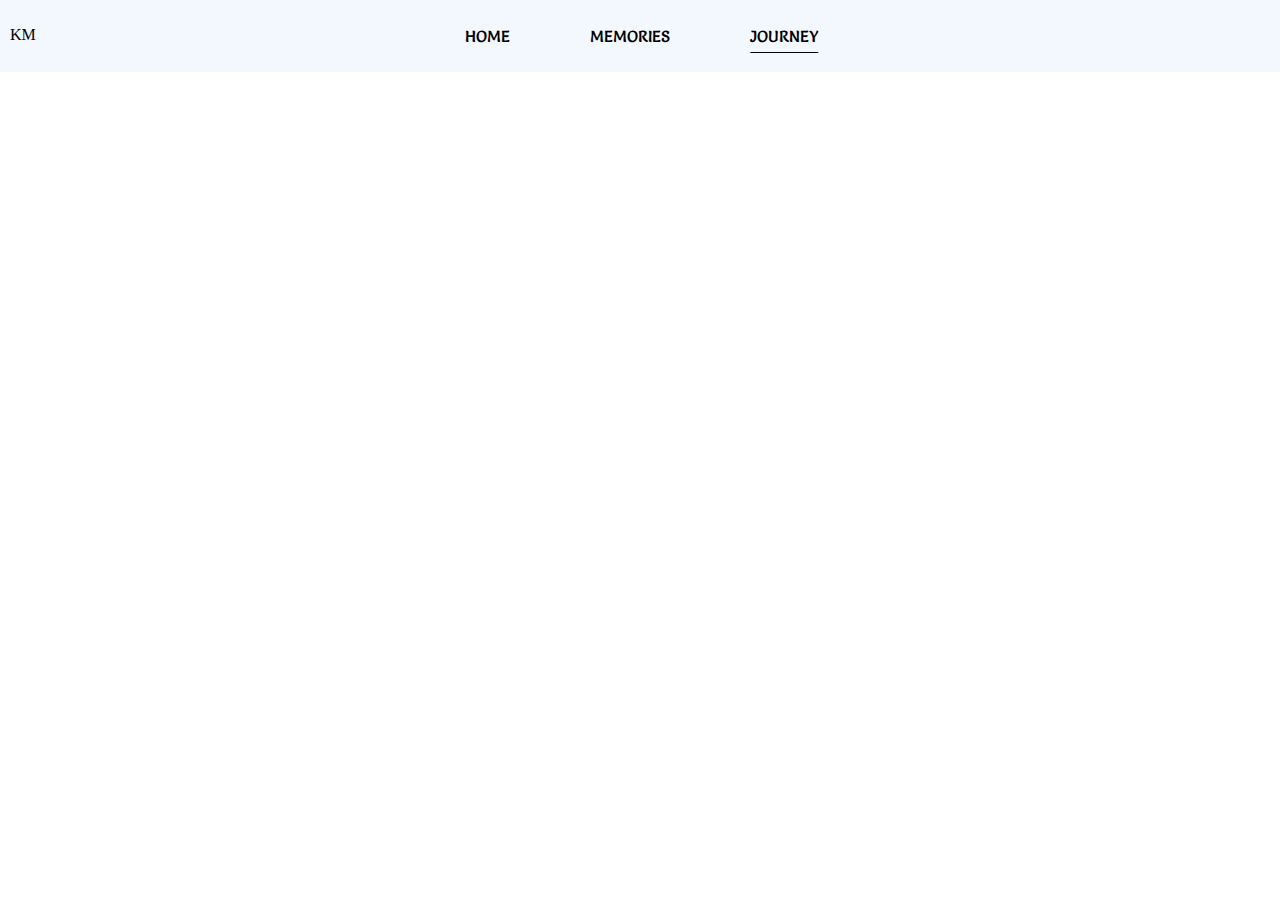
<file: pages/journey.html>
<!DOCTYPE html>
<html lang="en">
<head>
    <meta charset="UTF-8">
    <meta name="viewport" content="width=device-width, initial-scale=1.0">
    <title>Document</title>
    <link rel="stylesheet" href="../main.css" />

</head>
<body>
    <nav class=" nav">
        <div class=" nav-container">
         <p class="logo">KM</p>
         <div class="nav-content">
            <p><a class="nav-link" href="../index.html">HOME</a></p>
            <p><a class="nav-link" href="./memories.html">MEMORIES</a></p>
            <p><a class="nav-link nav-link-active" href="/">JOURNEY</a></p>
         </div>
        </div>
     </nav>
</body>
</html>
</file>
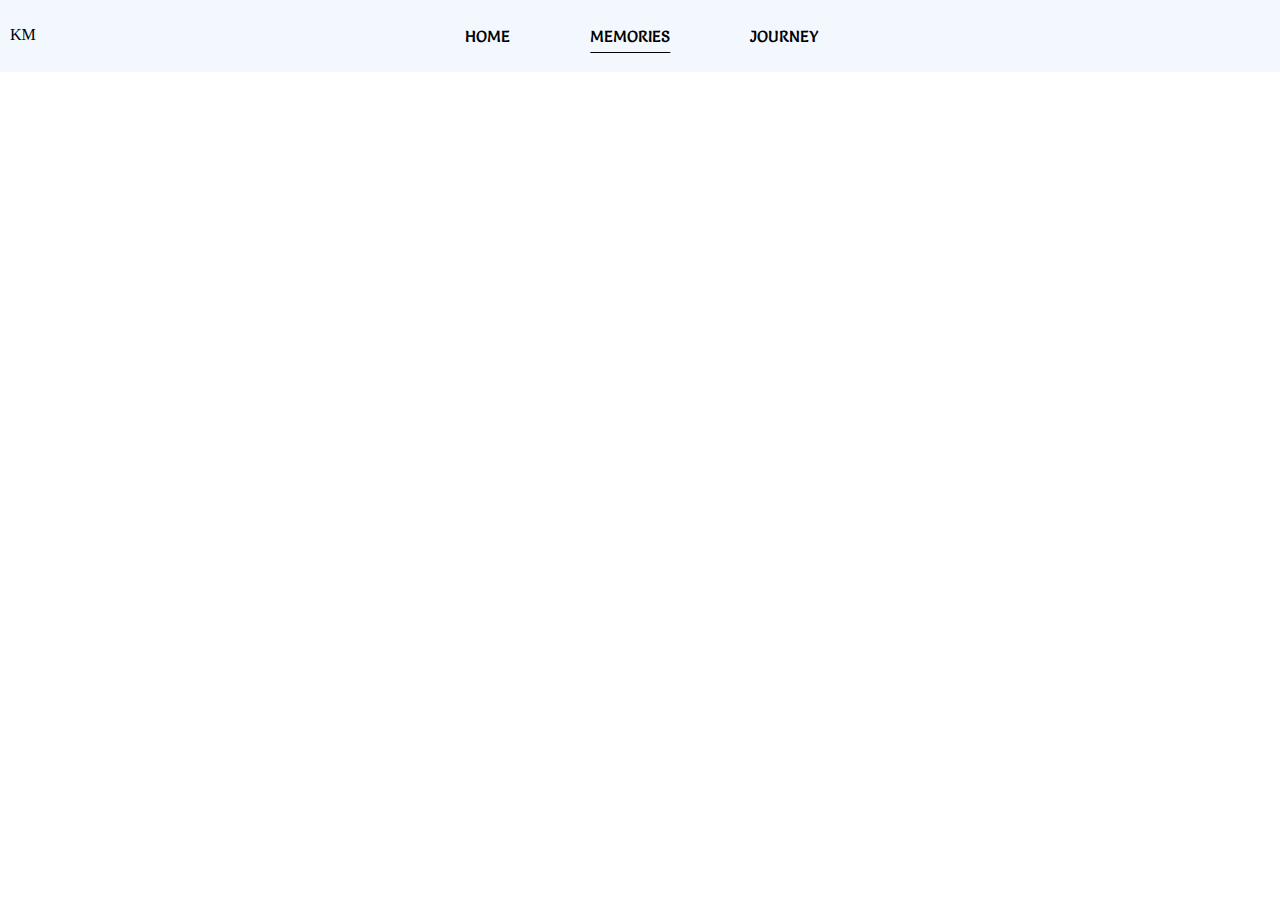
<file: pages/memories.html>
<!DOCTYPE html>
<html lang="en">
<head>
    <meta charset="UTF-8">
    <meta name="viewport" content="width=device-width, initial-scale=1.0">
    <title>Document</title>
    <link rel="stylesheet" href="../main.css" />

</head>
<body>
    <nav class=" nav">
        <div class=" nav-container">
         <p class="logo">KM</p>
         <div class="nav-content">
            <p><a class="nav-link" href="../index.html">HOME</a></p>
            <p><a class="nav-link nav-link-active" href="/">MEMORIES</a></p>
            <p><a class="nav-link" href="./journey.html">JOURNEY</a></p>
         </div>
        </div>
     </nav>
</body>
</html>
</file>
<file: main.css>
@import url('https://fonts.googleapis.com/css2?family=Salsa&display=swap');

:root{
    --color-theme: #F3F8FF;
    --color-black: #000
}

html, body{
    padding: 0;
    margin: 0;
}

.nav{
    width: 100%;
    background: var(--color-theme);
}
.nav-container{
    display: flex;
    flex-direction: row;
    width: 100%;
    padding: 10px 0;
    gap: 48px;
}
.logo{
    flex: 0.5;
    margin-left: 10px;
    width: 100%;
}
.nav-content{
    font-family: 'Salsa', cursive;
    display: flex;
    flex-direction: row;
    flex: 1;
    gap: 80px;
    width: 100%;
}
.nav-link{
    color: var(--color-black);
    text-decoration: none;
}
.nav-link-active{
    text-decoration: underline;
    text-underline-offset: 10px;
}
</file>
